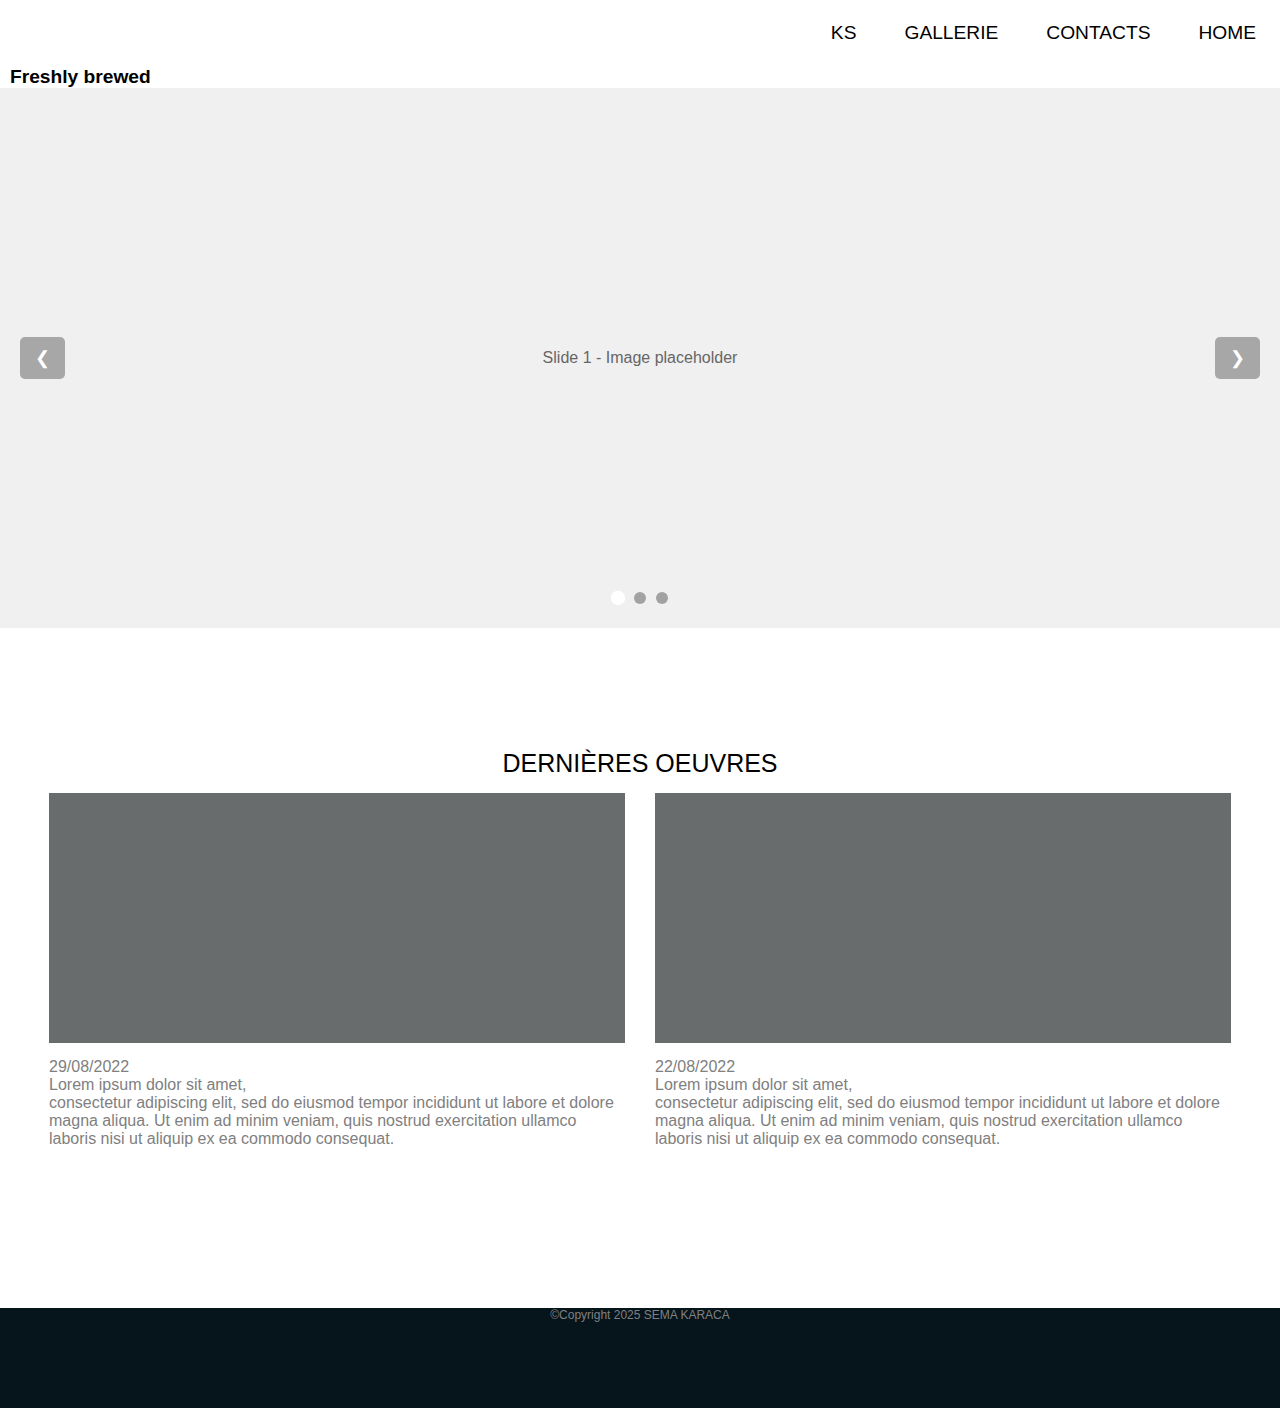
<file: index.html>
<!DOCTYPE html>
  <html lang="fr">
  <head>
    <meta charset="UTF-8">
    <meta http-equiv="X-UA-Compatible" content="IE=edge">
    <meta name="viewport" content="width=device-width, initial-scale=1.0">
    <link rel="stylesheet" href="https://fonts.googleapis.com/css2?family=Material+Symbols+Outlined:opsz,wght,FILL,GRAD@20..48,100..700,0..1,-50..200" />
    <title>KARACA SEMA</title>
    <link rel="stylesheet" href="style.css">
    <link rel="stylesheet" href="https://www.w3schools.com/w3css/5/w3.css">
<link href='https://unpkg.com/boxicons@2.1.4/css/boxicons.min.css' rel='stylesheet'>

</head>
<body>
<header>
      <nav>
    <ul>
    <li><a href="index.html">HOME</a></li>
    <li><a href="index2.html">CONTACTS</a></li>
    <li><a href="index3.html">GALLERIE</a></li>
    <li><a>KS</a></li>
      </ul>
    </nav>
</header>

<div class="w3-container">
    <h2>Freshly brewed</h2>
    
  </div>
  <div class="slider-container">
    <div class="slides">
      <div class="slide">
        <div class="placeholder">Slide 1 - Image placeholder</div>
      </div>
      <div class="slide">
        <div class="placeholder">Slide 2 - Image placeholder</div>
      </div>
      <div class="slide">
        <div class="placeholder">Slide 3 - Image placeholder</div>
      </div>
    </div>
    <div class="indicators"></div>
    <button class="nav-btn prev">❮</button>
    <button class="nav-btn next">❯</button>
  </div>

  
<div class="titrecontainer2">
<p>DERNIÈRES OEUVRES</p>
</div>

<section class="container2" id="container">
    <div class="card">
      <div class="card-image1"></div>
<p>29/08/2022</p>
<p>Lorem ipsum dolor sit amet,<br> consectetur adipiscing elit, sed do eiusmod tempor incididunt ut labore et dolore magna aliqua. Ut enim ad minim veniam, quis nostrud exercitation ullamco laboris nisi ut aliquip ex ea commodo consequat. </p>
      
    </div>
    
    <div class="card">
      <div class="card-image2"></div>
      <p>22/08/2022</p>
    <p>Lorem ipsum dolor sit amet,<br> consectetur adipiscing elit, sed do eiusmod tempor incididunt ut labore et dolore magna aliqua. Ut enim ad minim veniam, quis nostrud exercitation ullamco laboris nisi ut aliquip ex ea commodo consequat. </p>
    </div>
  </section>
<footer>
<p> ©Copyright 2025 SEMA KARACA</p>
</footer>
</body>
<script src="script.js"></script>
</html>
</file>
<file: style.css>
body {
    background-color: white;
    font-family: "Arial", sans serif;
    padding: 0;
    margin: 0;
    overflow-x: hidden;

    }
    * {
      margin: 0;
      padding: 0;
      box-sizing: border-box;
    }
  
    
    .slider-container {
      position: relative;
      width: 100vw;
      overflow: hidden;
    }
    
    .slides {
      display: flex;
      transition: transform 0.5s ease-in-out;
      width: 100%;
    }
    
    .slide {
      min-width: 100%;
    }
    
    .slide img {
      width: 100%;
      height: auto;
      display: block;
      object-fit: cover;
    }
    
    .indicators {
      text-align: center;
      position: absolute;
      bottom: 20px;
      left: 50%;
      transform: translateX(-50%);
      z-index: 10;
    }
    
    .indicator {
      width: 12px;
      height: 12px;
      margin: 0 5px;
      background: rgba(128, 128, 128, 0.7);
      border-radius: 50%;
      display: inline-block;
      cursor: pointer;
      transition: all 0.3s ease;
    }
    
    .active {
      background: white;
      transform: scale(1.2);
    }

    /* Navigation buttons */
    .nav-btn {
      position: absolute;
      top: 50%;
      transform: translateY(-50%);
      background: rgba(0, 0, 0, 0.3);
      color: white;
      border: none;
      padding: 10px 15px;
      cursor: pointer;
      font-size: 18px;
      border-radius: 5px;
      z-index: 10;
      transition: background 0.3s;
    }
    
    .nav-btn:hover {
      background: rgba(0, 0, 0, 0.6);
    }
    
    .prev {
      left: 20px;
    }
    
    .next {
      right: 20px;
    }

    .placeholder {
      background-color: #f0f0f0;
      height: 60vh;
      display: flex;
      align-items: center;
      justify-content: center;
      color: #666;
      font-family: Arial, sans-serif;
    }
    
    li a {
    margin: 10px 10px;
      display: block;
      color: black;
      text-align: center;
      padding: 12px 14px;
      text-decoration: none;
      list-style: none;
    font-size: 1.5vw;
    } 
    
    
    ul {
      list-style-type: none;
    margin: 0;
      padding: 0;
      overflow: hidden;
    }
    
    li {
      float: right;
      list-style: none;
    }
    
    
    p {
    color: black;
    text-align: center;
    }
    
    h3 {
    color: white;
    }
    
    .container2 {
      display: flex;  
      justify-content: center; 
      flex-wrap: wrap;
    }
    
    
    .titrecontainer2 {
    position: relative;
    height: 150px;
    display: flex;
    align-items: center;
    justify-content: center;
    
    }
    
    .titrecontainer2 p {
    position: absolute;
    bottom: 0;
    font-size: 25px;
    color: black;
    }
    
    
    
    .card {
      width: 45%;
      height: 250px;
      margin: 10px;
    }
    
    .container2 .card {

      width: 45%;
      height: 500px;
      margin: 15px;
      
    }
    
    
    .card-image {
      background-color: #3C3C3C;
      height: 250px;
      margin-bottom: 15px;
      padding-left: 10px;
    }
    
    
    .card-image1 {
    background-image: url("");
    background-size: 100%;
      background-color: #686C6D;
      height: 250px;
      margin-bottom: 15px;
      padding-left: 10px;
    }
    
    .card-image2 {
    background-image: url("");
    background-size: 100%;
      background-color: #686C6D;
      height: 250px;
      margin-bottom: 15px;
      padding-left: 10px;
    }
    
    
    
    .card p {
    text-align: left;
    float: left;
    color: Gray;
    }
    
    .card h2{
    color: #4A5C6A;
    }
    
    
    h2 {
    font-size: 1.5vw;
    padding-left: 10px;
    color: black;
    }
    
    
    footer {
    height: 100px;
    background-color: #06141B;
    width: 100%;
    
    }
    
    footer p {
    font-size: 12px;
    text-align: center;
    color: Gray;
    }
    
    footer a {
    color: Gray;
    
    }
</file>
